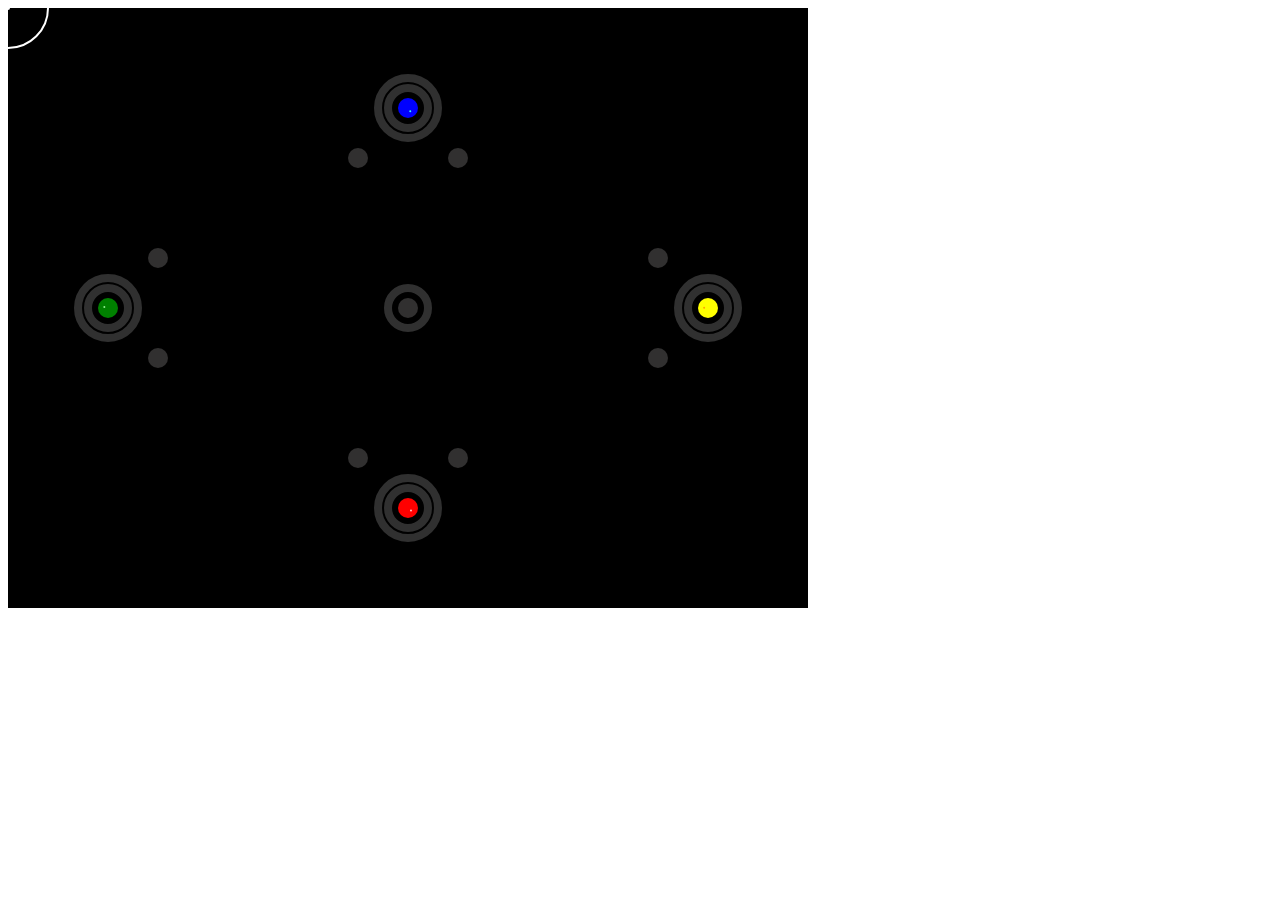
<file: index.html>
<!DOCTYPE html>
<html>
  <head>
    <title>Australis</title>

    <link rel="stylesheet" type="text/css" href="src/css/main.css">
  </head>

  <body>
    <div>
      <canvas id="planets" width="800" height="600"></canvas>

      <canvas id="main" width="800" height="600"></canvas>
    </div>

    <script type="text/javascript" src="lib/jquery.js"></script>
    <script type="text/javascript" src="lib/Tween.js"></script>
    <script type="text/javascript" src="src/Planet.js"></script>
    <script type="text/javascript" src="src/Worker.js"></script>
    <script type="text/javascript" src="src/Team.js"></script>
    <script type="text/javascript" src="src/Level.js"></script>
    <script type="text/javascript" src="src/DrawHelper.js"></script>
    <script type="text/javascript" src="src/Game.js"></script>
  </body>
</html>
</file>
<file: src/css/main.css>
div {
    position: relative;
}

canvas {
    position: absolute;
    left: 0;
    top: 0;
}

#planets {
    z-index: 0;
}

#main {
    z-index: 1;
    cursor: none;
}
</file>
